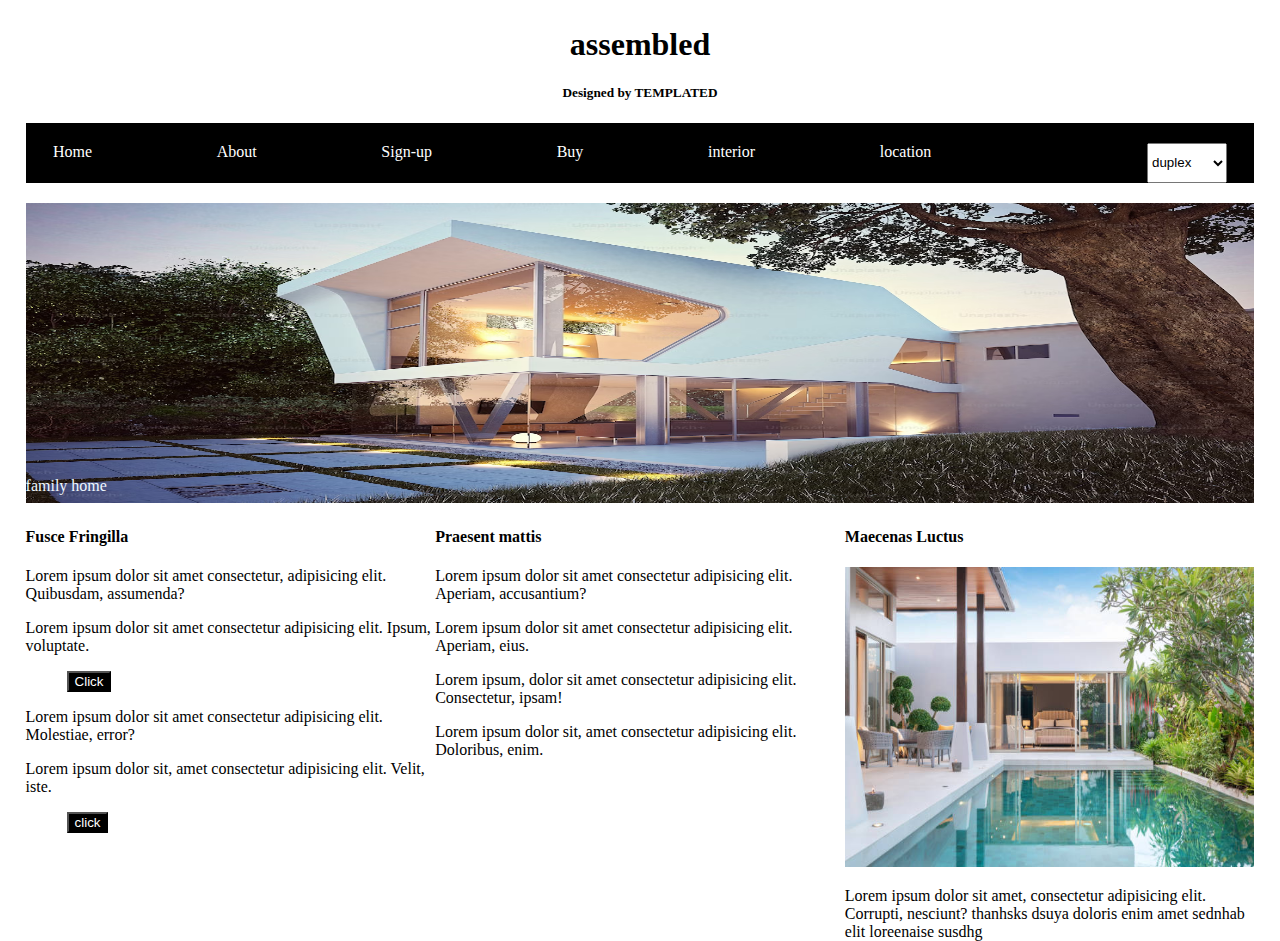
<file: index.html>
<!DOCTYPE html>
<html lang="en">
<head>
    <meta charset="UTF-8">
    <meta name="viewport" content="width=device-width, initial-scale=1.0">
    <title>Document</title>
    <link rel="stylesheet" href="style.css">
</head>
<style>
</style>
<body>
    <div class="container">
        <div id="heading">
            <h1>assembled</h1>
            <h5>Designed by TEMPLATED</h5>
        </div>
        <div class="navbar">
            <a href="home.html">Home</a>
            <a href="about.html">About</a>
            <a href="sign.html">Sign-up</a>
            <a href="buy.html">Buy</a>
            <a href="interior.html">interior</a>
            <a href="location.html">location</a>
            <label for="me">select</label>
            <select>
                <option>duplex</option>
                <option>bungalow</option>
            </select>
        </div>
        <div class="wrapper">
            <img id="home" src="./images/premium_photo-1661883964999-c1bcb57a7357.avif">
            <p id="text">family home</p>
        </div>
        <div class="table">
            <div>
                <h4>Fusce Fringilla</h4>
                <div>
                    <p>Lorem ipsum dolor sit amet consectetur, adipisicing elit. Quibusdam, assumenda?</p>
                    <p>Lorem ipsum dolor sit amet consectetur adipisicing elit. Ipsum, voluptate.</p>
                    <button>Click</button>
                </div>
                <div>
                    <p>Lorem ipsum dolor sit amet consectetur adipisicing elit. Molestiae, error?</p>
                    <p>Lorem ipsum dolor sit, amet consectetur adipisicing elit. Velit, iste.</p>
                    <button>click</button>
                </div>
            </div>
            <div>
                <h4>Praesent mattis</h4>
                <div>
                    <p>Lorem ipsum dolor sit amet consectetur adipisicing elit. Aperiam, accusantium?</p>
                    <p>Lorem ipsum dolor sit amet consectetur adipisicing elit. Aperiam, eius.</p>
                    <p>Lorem ipsum, dolor sit amet consectetur adipisicing elit. Consectetur, ipsam!</p>
                    <p>Lorem ipsum dolor sit, amet consectetur adipisicing elit. Doloribus, enim.</p>
                </div>
            </div>
            <div>
                <h4>Maecenas Luctus</h4>
                <div id="img">
                    <img src="./images/pool1.jpg">
                    <p>Lorem ipsum dolor sit amet, consectetur adipisicing elit. Corrupti, nesciunt? thanhsks dsuya doloris enim amet sednhab elit loreenaise susdhg</p>
                </div>
            </div>
        </div>
        
       <!-- <table>
            <tr class="head">
                <th>Fusce Fringilla</th>
                <th>Praesent mattis</th>
                <th>Maecenas Luctus</th>
            </tr>
            <tr  class="row">
                <td>
                    <p>Lorem ipsum dolor sit amet.</p>
                    <p>Lorem ipsum dolor sit amet.</p>
                    <button>click</button>


                    <p>Lorem ipsum dolor sit amet.</p>
                    <p>Lorem ipsum dolor sit amet.</p>
                    <button>click</button>

                
                </td>

                <td>
                    <p>Lorem ipsum dolor sit amet.</p>
                    
                    <p>Lorem ipsum dolor sit amet.</p>
                
                    <p>Lorem ipsum dolor sit amet.</p>
                
                    <p>Lorem ipsum dolor sit amet.</p>
                
                    <p>Lorem ipsum dolor sit amet.</p>
                </td>
                <td id="img">
                    <img src="./images/pool1.jpg">
                    <p><pre>Lorem, ipsum dolor sit amet consectetur adipisicing elit.
Iusto incidunt odio magnam corrupti ratione numquam 
provident consectetur soluta perspiciatis laudantium.</pre></p>

text=align: center or justify: center -->
<!--                     
                </td>
            </tr>
        </table> -->
    </div>
</body>
</html>
</file>
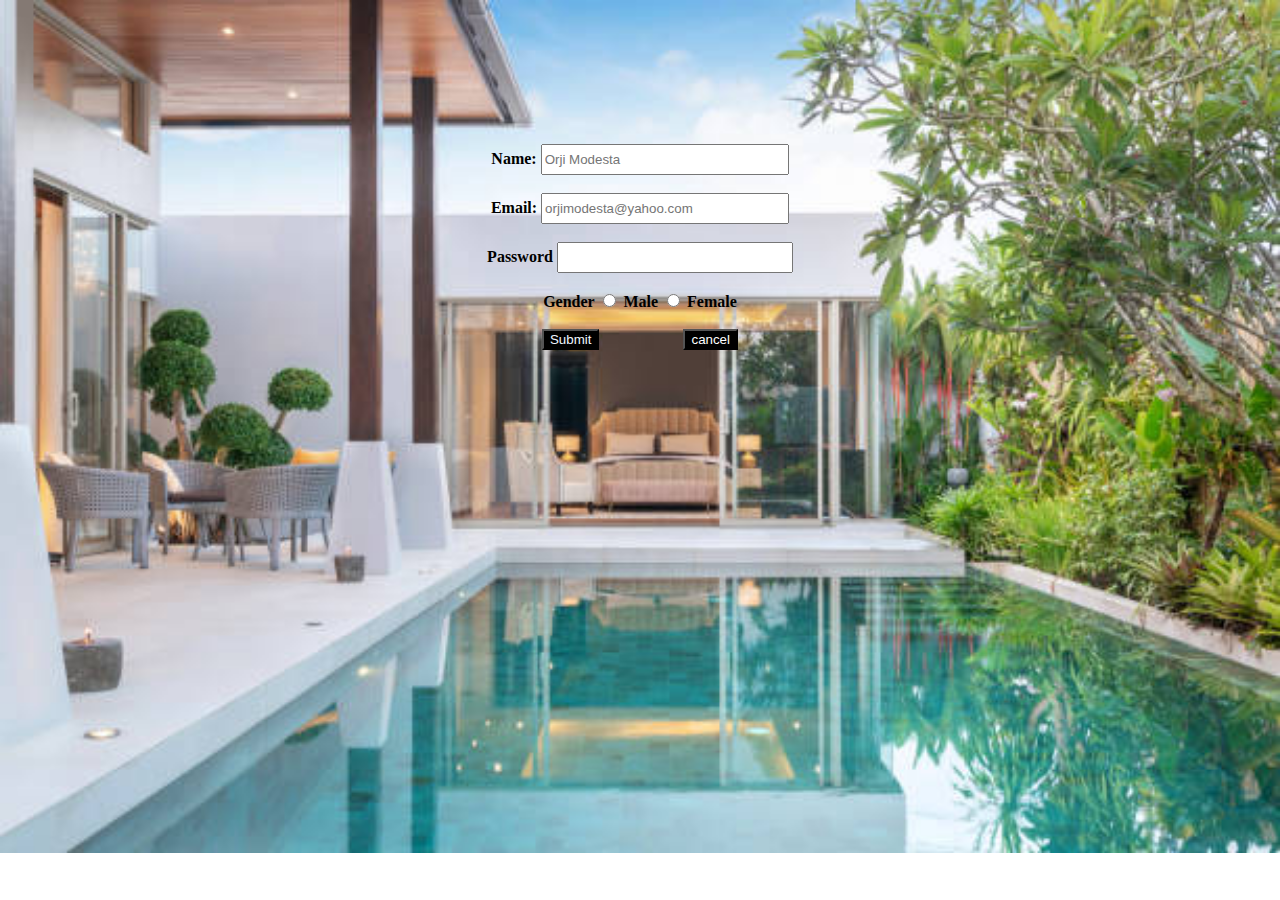
<file: sign.html>
<!DOCTYPE html>
<html lang="en">
<head>
    <meta charset="UTF-8">
    <meta name="viewport" content="width=<device-width>, initial-scale=1.0">
    <title>Document</title>
    <link rel="stylesheet" href="style.css">
</head>
<style>
</style>

<body class="body">
    <main>
        <form>    
            <div class="name">
                <label for="name">Name:</label>
                <input id="name" type="text" placeholder="Orji Modesta" autocomplete="on">
            <div>
            <br>
            <div class="email">
                <label for="email">Email:</label>
                <input id="email" type="email"  placeholder="orjimodesta@yahoo.com" autocomplete="on" required>
            </div>
            <br>
            <div class="password">
                <label for="password">Password</label>
                <input  id="password" type="Password" required minlength="8" maxlength="12">
            </div>
            <br>
            <div class="gender">
                <label>Gender</label>
                <input type="radio">
                <label>Male</label>
                <input type="radio">
                <label>Female</label>
            </div>
            <br>
            <div class="button">
                <input id="submit" type="submit">
                <button>cancel</button>
            </div>
        </main>
    </form>
    
</body>
</html>
</file>
<file: style.css>
#heading {
    text-align: center;
}
.navbar {
    background-color: black;
    width: 100%;
    display: flex;
    justify-content: space-around;
    
    /* display: block; */
    text-align: center;
    height: 40px;
    padding-top: 20px;
    position: sticky;
    top:10px;
    z-index: 2;
    


}
.navbar a {
    color: white;
    margin-right: 70px;
    text-decoration: none;
    /* margin-left: 70px; */
    
}
button {
    background-color: black;
    color: white;
    margin-left: 10%
}
.head {
    font-weight:bolder;
    text-align: left;
}
table {
    width: 100%;
    table-layout: fixed;
    
}
p {
    text-align: left;
}
body {
    margin:2%;
}

 /* .container {
    position: relative;
} */

.wrapper {
    position: relative;
    margin-top: 20px;
}

#home {
   position: relative;
}
#text {
    position: absolute;
    margin-top: -30px;
    color: aliceblue;

} 
img {
    width:100%;
    height:300px;
} 
table {
    background-color: slategray;
}

#img{
    height: 100px;
    width:100%;
}
.table {
    display: grid;
    grid-template-columns: 1fr 1fr 1fr;
}
/* stylesheet for sign in form */
form {
        
    text-align: center;
    font-weight: 700;
    box-sizing: border-box;
    padding: 5rem;
    border-radius: 1rem;
    border: 4px solid hsl(hue, saturation, lightness);
    display: grid;
    
}
.gender {
    font-weight: 700;
}
.body {
    margin: 0;
    background-image: url(./images/pool1.jpg);
    background-repeat: no-repeat;
    background-size: cover ;
    
}
main {
    margin: 0 auto;
    padding: 4rem 0;
    width:90%;
    max-width:60rem;

}
button:hover {
    background-color: brown;
}
#submit:hover{
    background-color: brown;
}
#name {
    width: 30%; 
    height: 25px;
}
#email {
    width: 30%; 
    height: 25px;
}
#password {
    height: 25px; 
    width:28.5%
}
.button {
    font-weight: 700;
}
#submit {
    background-color: black;
    color:aliceblue;
}
</file>
